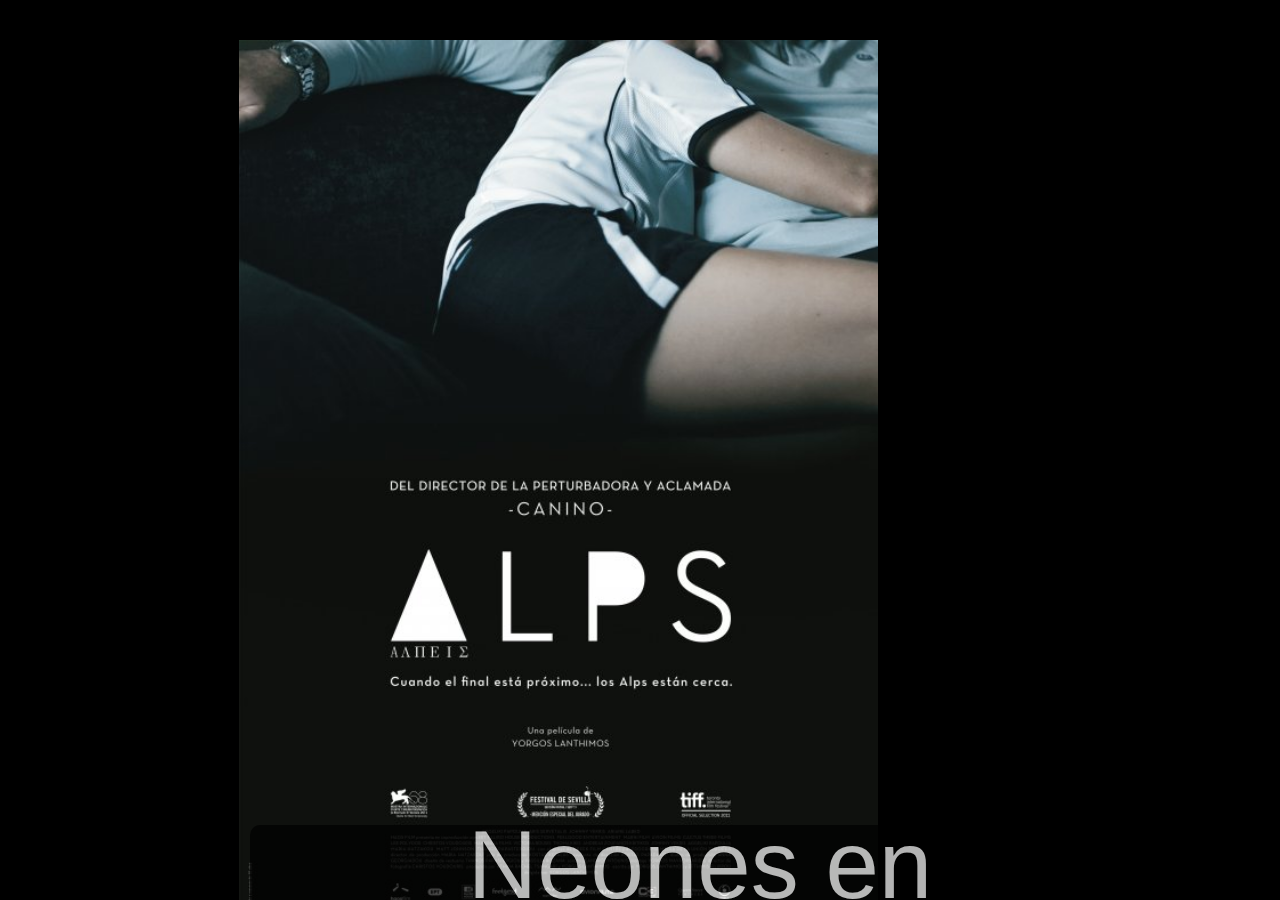
<file: index.html>
<html>
<head>
  <meta http-equiv="Content-type" content="text/html; charset=utf-8" /> 
  <meta http-equiv="X-UA-Compatible" content="IE=edge,chrome=1"> 
  <meta name="viewport" content="width=device-width, initial-scale=1.0"> <meta name="author" content="SPOTI" />
  <meta name="revisit-after" content="7 days" />
  <meta name="robots" content="index,follow" />
  <meta name="distribution" content="global" />
  <meta name="googlebot" content="follow,index" />
  <meta name="lang" content="es" />
  <meta content="Instalaci�n y desarrollo de sistemas de informaci�n y de publicidad dinamica digital mediante pantalla multimedia. Especialistas en informaci�n y publicidad dinamica digital en escaparates y exteriores." name=description />
<meta content="publicidad corporativa, informaci�n corporativa, publicidad dinamica digital, publicidad dinamica, publicidad digital, pentallas de publicidad, pantallas publicitarias, pantallas digitales de publicidad, pantallas de publicidad dinamica, se�aletica digital, se�aletica dinamica,soluciones de publicidad dinamica digital, soluciones visuales digitales," name=keywords />
     <title>carruselinformativo.com | tu propio canal de informaci�n en Internet</title>
  <script type="text/javascript" src="https://ajax.googleapis.com/ajax/libs/jquery/1.7.1/jquery.min.js"></script>
  <script type="text/javascript" src="carrusel.js"></script>
  <script type="text/javascript" src="contents.js"></script>
  

  
   <style type="text/css" media="screen">
    * {
      padding: 0;
      margin: 0;
	  cursor: crosshair;
    }
    iframe {
      height: 100%;
      width: 100%;
      border: none;
    }
  </style>
</head>
<body>
	<iframe id="iframe" allowtransparency="true" frameborder="0" scrolling="no"></iframe>
  </body>
</html>
</file>
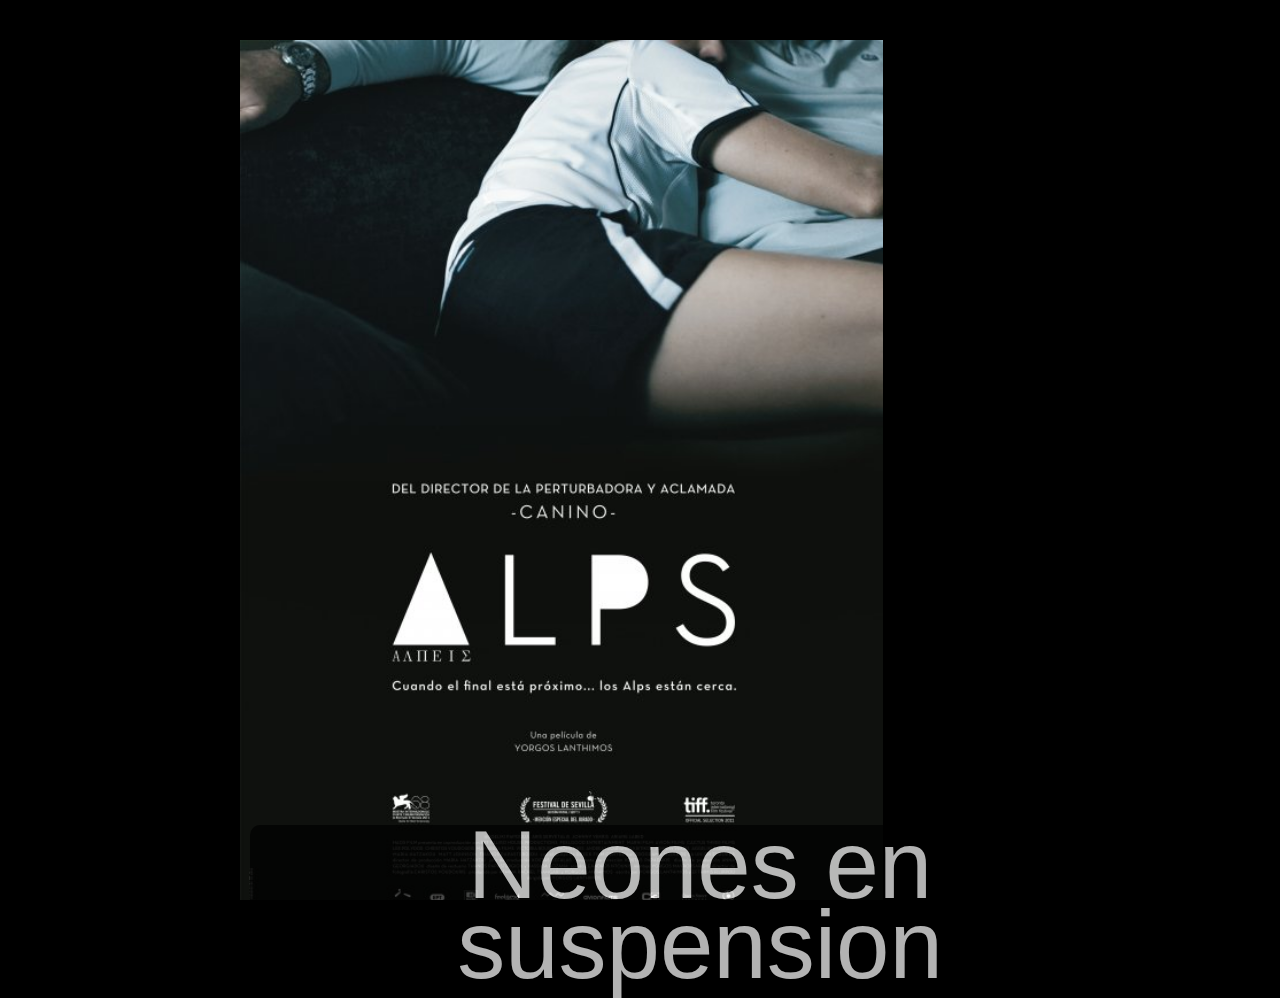
<file: index-t1.html>
<!doctype>

<html>



<head>

<title>Login</title>



<script type="text/javascript" src="jquery-1.7.2.min.js"></script>  	

<script type="text/javascript" src="jquery.cross-slide.min.js"></script> 

<script type="text/javascript" src="loginpage.js"></script>  



<link rel=StyleSheet href="loginpage.css" type="text/css" media=screen>

	

</head>

<body>







<div id="background"><br/></div>

<div class="caption" style="display: block; opacity: 0.7;"></div>





</body>

</html>
</file>
<file: loginpage.css>
body{
	margin:0px; 
	padding:0px; 
	background:black;
}
font-face {
    font-family: 'BebasNeueRegular';
    src: url('http://carruselinformativo.com/css/fonts/BebasNeue-webfont.eot');
    src: url('http://carruselinformativo.com/css/fonts/BebasNeue-webfont.eot?#iefix') format('embedded-opentype'),
         url('http://carruselinformativo.com/css/fonts/BebasNeue-webfont.woff') format('woff'),
         url('http://carruselinformativo.com/css/fonts/BebasNeue-webfont.ttf') format('truetype'),
         url('http://carruselinformativo.com/css/fonts/BebasNeue-webfont.svg#BebasNeueRegular') format('svg');
    font-weight: normal;
    font-style: normal;
}

#background {
    width:100%;
    height:100%;
    margin:0 auto;
    position:relative;
    background:black;
}

div.caption {
	
	margin-top: -75px;
	margin-left:250px;
	width: 900px;
	text-align: center;
	left: 50%;
	padding: 5px 10px;
	background: black;
	color: white;
	font-family: sans-serif;
	border-radius: 10px;
	display: none;
	 font-family: 'BebasNeueRegular', 'Arial Narrow', Arial, sans-serif;
     font-size: 96px;
    padding: 0;
    line-height: 80px; 
}
</file>
